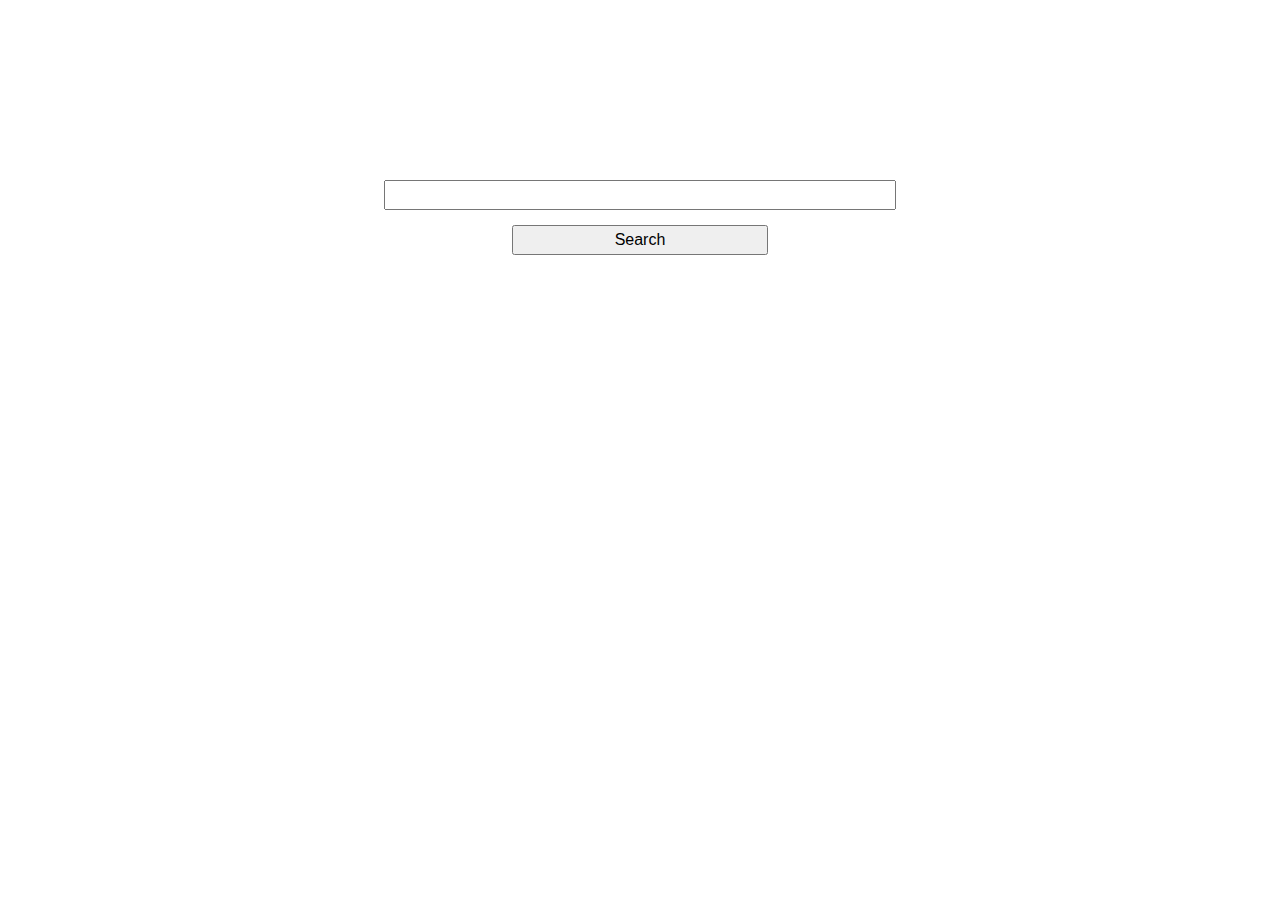
<file: index.html>
<!DOCTYPE html>
<html lang="en">
<head>
    <meta charset="UTF-8">
    <meta name="viewport" content="width=device-width, initial-scale=1.0">
    <title>Tripocity</title>
    <link href="assets/css/sb-admin-2.min.css" rel="stylesheet">
</head>
<body>
    <script type="text/javascript" language="javascript">
        function redirect()
        {   
            var loc = document.getElementById("loc_name").value
            window.location.assign("location.html?loc="+loc);
            return false;
        }
    </script>
    <form method="post" onsubmit="return redirect()">  
        <input style="position:absolute;top:20%;left:30%;width:40%;" type="text" id="loc_name" required>
        <input style="position:absolute;top:25%;left:40%;width:20%;" type="submit" value="Search" >
    </form>
</body>
</html>
</file>
